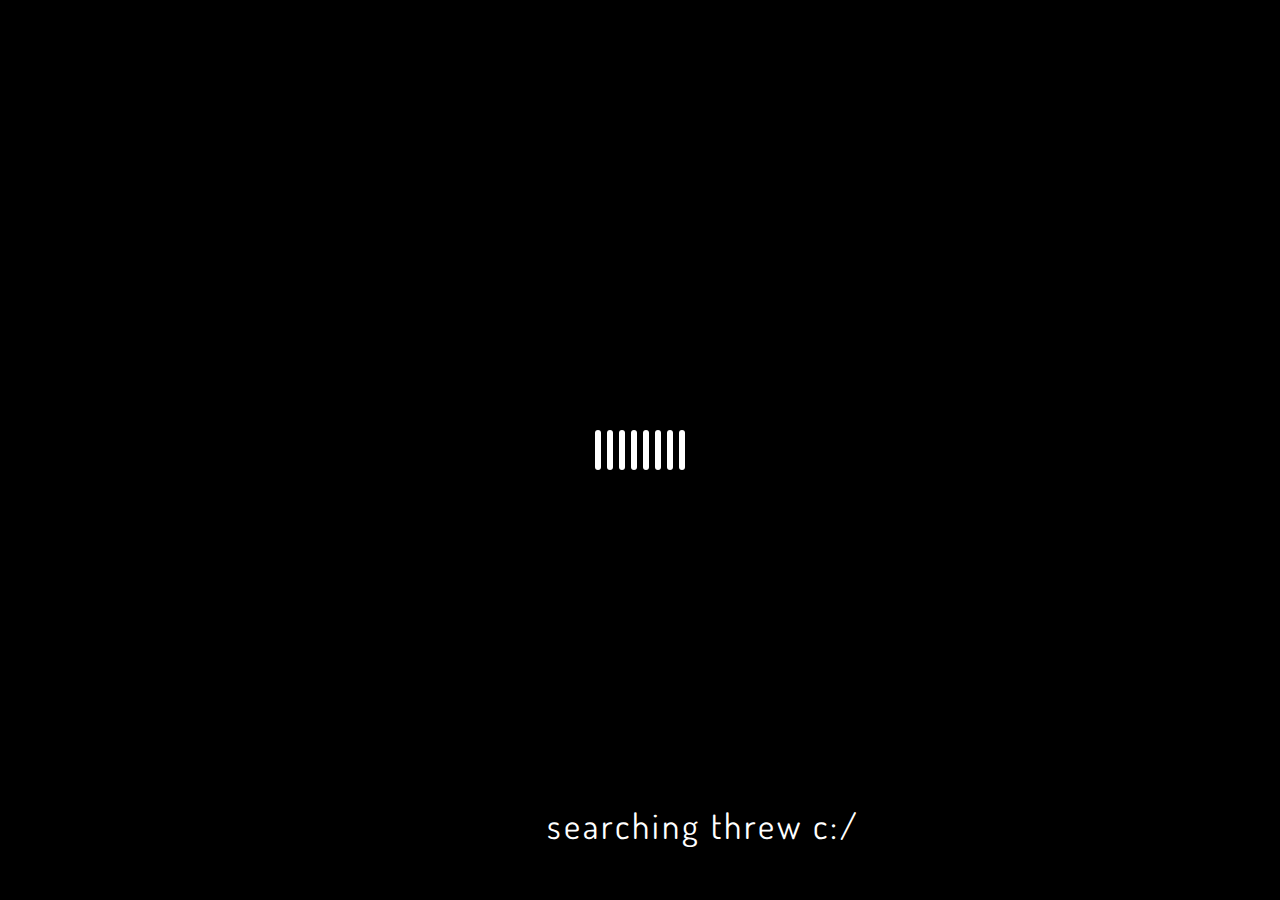
<file: index.html>
<!DOCTYPE html>
<html lang="en">
  <head>

    <meta charset="utf-8">
    <meta name="viewport" content="width=device-widht, initial-scale=1.0">
    <meta http-equiv="X-UA-Compatible" content="ie=edge">
    <meta http-equiv="refresh" content="6; url=main.html">
    
    <title>c:/access denied</title>

    <link rel="stylesheet" href="index.css">

  </head>

  <body>

    <div2 class="text-typing" >
      <p>searching threw c:/</p>
    </div2>

    <div class="loading">
      <div class="obj"></div>
      <div class="obj"></div>
      <div class="obj"></div>
      <div class="obj"></div>
      <div class="obj"></div>
      <div class="obj"></div>
      <div class="obj"></div>
      <div class="obj"></div>
    </div>

    <script src="index.js"></script>

  </body>
</html>
</file>
<file: index.css>
@import url(https://fonts.googleapis.com/css?family=Dosis:300,400);

body
{
  margin:0px;
  height:100vh;
  display:flex;
  padding: 0;
  background: black;
}

p
{
  font-family: Dosis;
  letter-spacing: 3px;
  color: white;
}

div2
{
  position: absolute;
  top: 87%;
  left: 40.4%;
}

.text-typing {
  padding:20px 30px;
  font-size:35px;
  font-family: Dosis;
  border-radius:50px;
}
.text-typing p {
  margin:0px;
  white-space:nowrap;
  overflow:hidden;
  animation:typing 4s steps(22,end) forwards,
            blink 1s infinite;
}
@keyframes typing {
  0% { width:0% }
  100% { width:100% }
}
@keyframes blink {
  0%,100% {
    border-right:2px solid transparent;
  }
  50% {
    border-right:2px solid white;
  }
}

.loading
{
  position: absolute;
  top: 50%;
  left: 50%;
  transform: translate(-50%,-50%);
  height: 40px;
  display: flex;
  align-items: center;
}

.obj
{
  width: 6px;
  height: 40px;
  background: white;
  margin: 0 3px;
  border-radius: 10px;
  animation: loading 0.8s infinite;
}
.obj:nth-child(2){
  animation-delay: 0.1s;
}
.obj:nth-child(3){
  animation-delay: 0.2s;
}
.obj:nth-child(4){
  animation-delay: 0.3s;
}
.obj:nth-child(5){
  animation-delay: 0.4s;
}
.obj:nth-child(6){
  animation-delay: 0.5s;
}
.obj:nth-child(7){
  animation-delay: 0.6s;
}
.obj:nth-child(8){
  animation-delay: 0.7s;
}


@keyframes loading 
{
  0%{
    height: 0;
  }
  50%{
    height: 40px;
  }
  100%{
    height: 0;
  }
}
</file>
